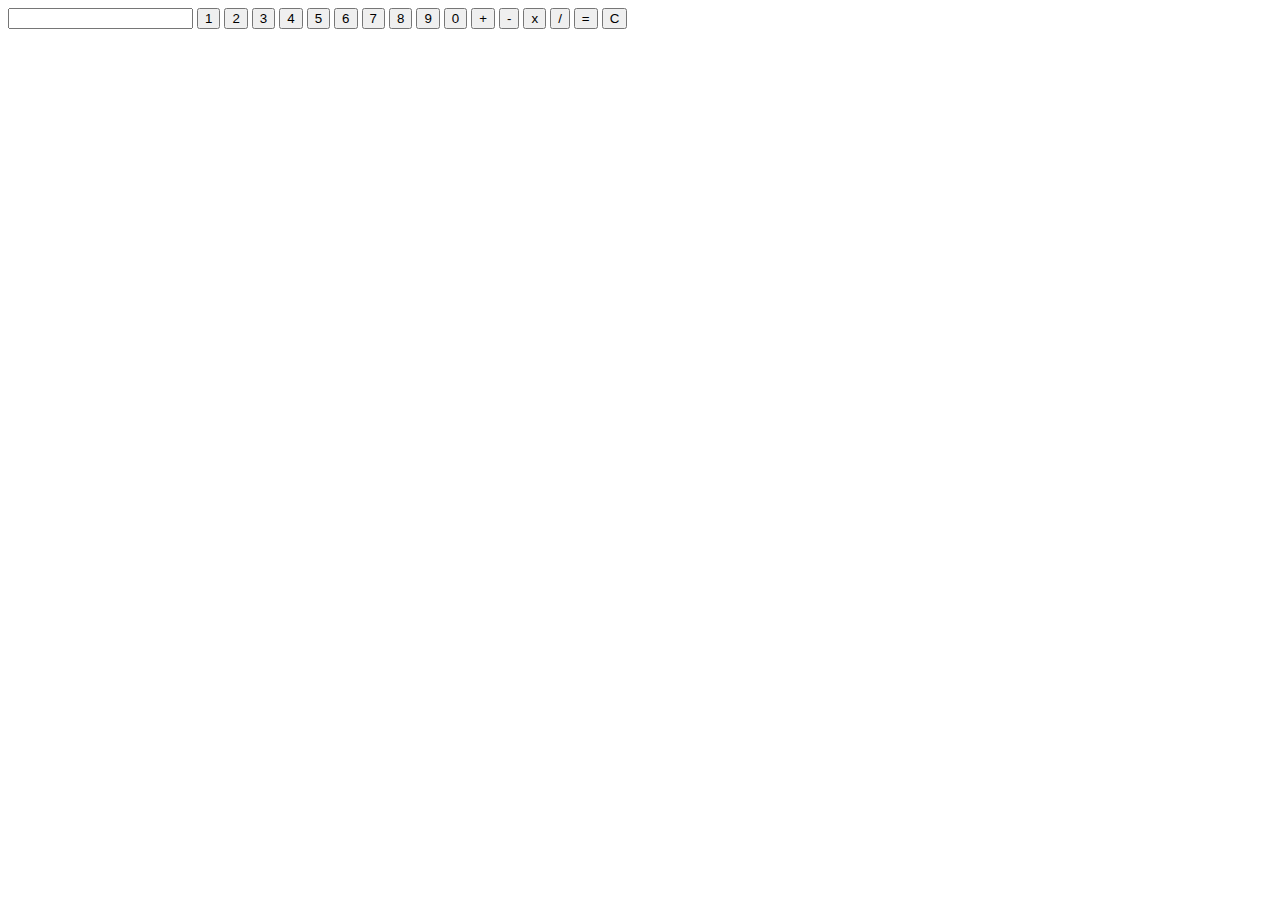
<file: Prototype-2/index.html>
<!DOCTYPE html>
<html lang="en">

<head>
    <meta charset="UTF-8">
    <meta http-equiv="X-UA-Compatible" content="IE=edge">
    <meta name="viewport" content="width=device-width, initial-scale=1.0">
    <title>Calculater</title>
</head>

<body>
    <div class="box">
        <input type="text" id="display">
        <button onclick="onClickNumber(1)">1</button>
        <button onclick="onClickNumber(2)">2</button>
        <button onclick="onClickNumber(3)">3</button>
        <button onclick="onClickNumber(4)">4</button>
        <button onclick="onClickNumber(5)">5</button>
        <button onclick="onClickNumber(6)">6</button>
        <button onclick="onClickNumber(7)">7</button>
        <button onclick="onClickNumber(8)">8</button>
        <button onclick="onClickNumber(9)">9</button>
        <button onclick="onClickNumber(0)">0</button>
        <button onclick="onClickOperation('+')">+</button>
        <button onclick="onClickOperation('-')">-</button>
        <button onclick="onClickOperation('*')">x</button>
        <button onclick="onClickOperation('/')">/</button>
        <button onclick="equal()">=</button>
        <button onclick="resetValues()">C</button>
    </div>


    <script src="calculatrice.js"></script>
    <script src="main.js"></script>
</body>

</html>
</file>
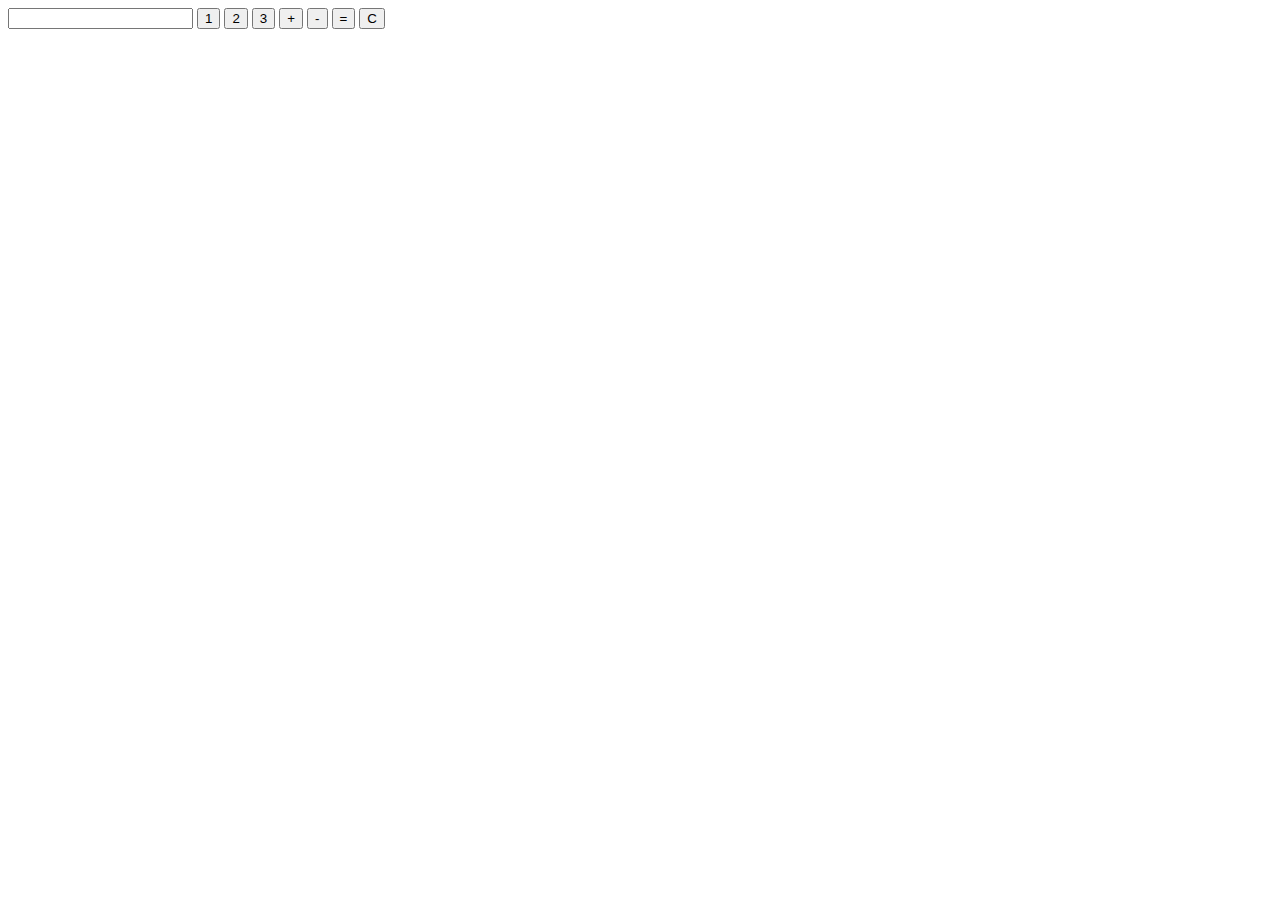
<file: Prototype-Live-Coding/index.html>
<!DOCTYPE html>
<html lang="en">
<head>
    <meta charset="UTF-8">
    <meta http-equiv="X-UA-Compatible" content="IE=edge">
    <meta name="viewport" content="width=device-width, initial-scale=1.0">
  
    <title>Document</title>
</head>
<body>
     <input type="text" id="display">
     <button onclick="Cliquezsurlenombre(1)">1</button>
     <button onclick="Cliquezsurlenombre(2)">2</button>
     <button onclick="Cliquezsurlenombre(3)">3</button>
     <button onclick="Operation('+')">+</button>
     <button onclick="Operation('-')">-</button>
     <button onclick="Equal()">=</button>
     <button onclick="init()">C</button>

     <script src="java.js"></script>
     
</body>
</html>
</file>
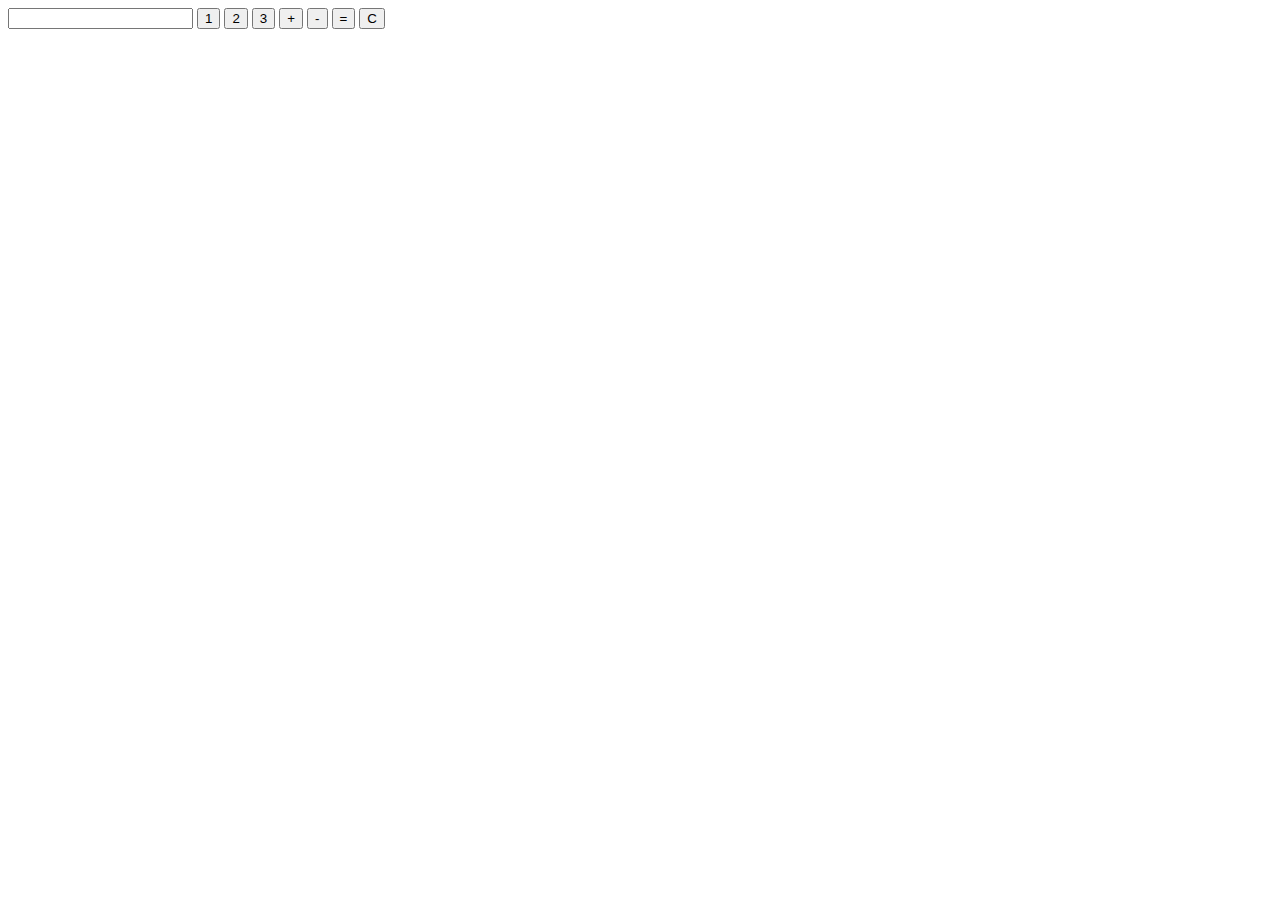
<file: Prototype/index.html>
<!DOCTYPE html>
<html lang="en">
<head>
    <meta charset="UTF-8">
    <meta http-equiv="X-UA-Compatible" content="IE=edge">
    <meta name="viewport" content="width=device-width, initial-scale=1.0">
    <title>Prototype-1 calculatrice</title>
    <script src="Calculatrice.js"></script>
</head>
<body>
    <input type="text" id="display">
    <button onclick="Cliquezsurnombre(1)">1</button>
    <button onclick="Cliquezsurnombre(2)">2</button>
    <button onclick="Cliquezsurnombre(3)">3</button>
    <button onclick="Operation('+')">+</button>
    <button onclick="Operation('-')">-</button>
    <button onclick="Equal()">=</button>
    <button onclick="Init()">C</button>
</body>
</html>
</file>
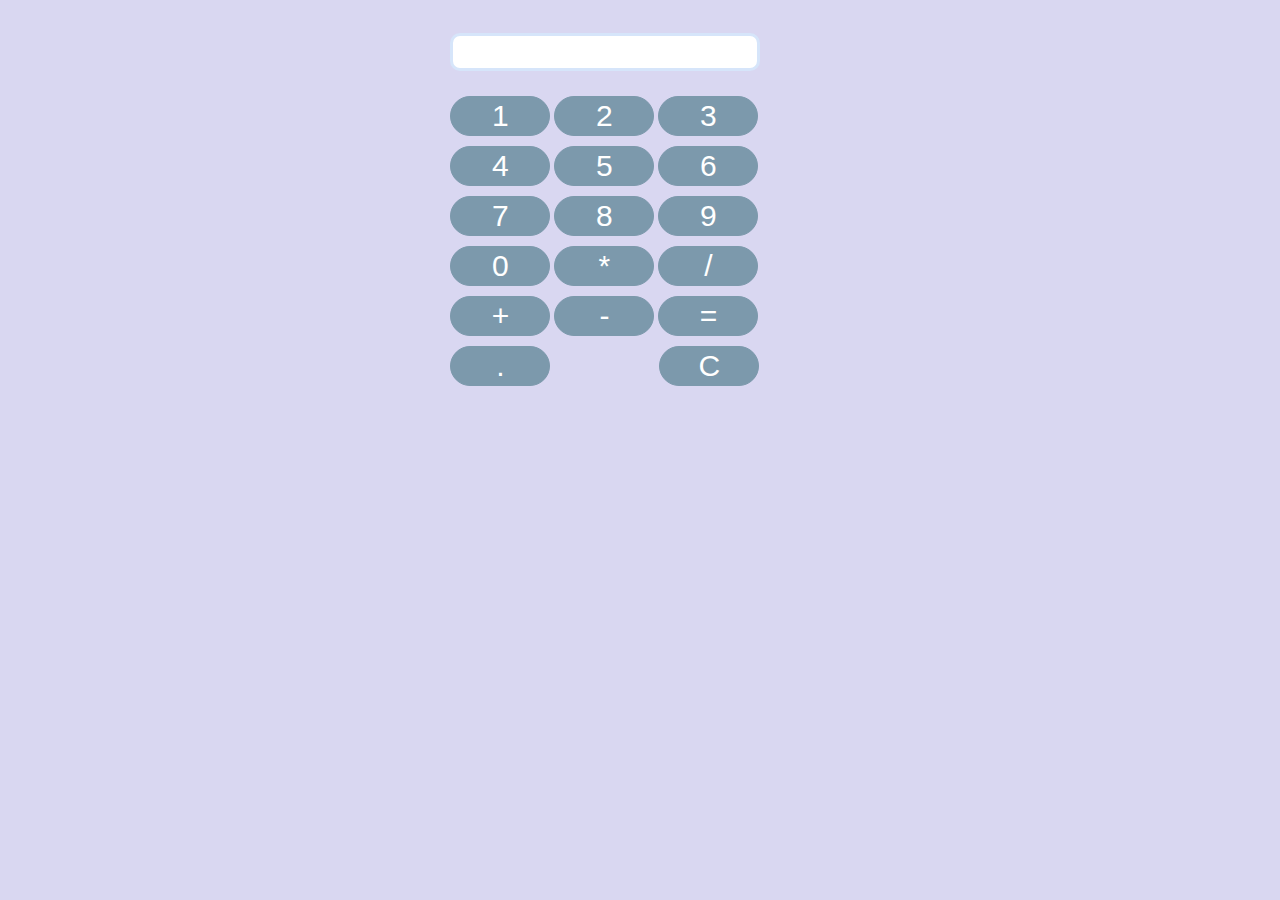
<file: réalisation/index.html>
<!DOCTYPE html>
<html lang="fr">
<head>
    <meta charset="UTF-8">
    <meta http-equiv="X-UA-Compatible" content="IE=edge">
    <meta name="viewport" content="width=device-width, initial-scale=1.0">
    <title>Prototype calculatrice</title>
    <script src="script.js"></script>
    <link rel="stylesheet" href="style.Css">
</head>
<body>
    <div>
<div class="afficheur">
        <input type="text" id="afficheur">

    </div>
    <div class="btn" >
        
        <div class="button-1">
            <button onclick="OnClickNumber(1)">1</button>
            <button onclick="OnClickNumber(2)">2</button>
            <button onclick="OnClickNumber(3)">3</button>
        </div>
        <div  class="button-2">
            <button onclick="OnClickNumber(4)">4</button>
            <button onclick="OnClickNumber(5)">5</button>
            <button onclick="OnClickNumber(6)">6</button>
        </div>
        <div  class="button-3">
            <button onclick="OnClickNumber(7)">7</button>
            <button onclick="OnClickNumber(8)">8</button>
            <button onclick="OnClickNumber(9)">9</button>
           
        </div>
        <div  class="button-4">
            <button onclick="OnClickNumber(0)">0</button>
            <button onclick="Operation('*')">*</button>
            <button onclick="Operation('/')">/</button>
        </div>
        <div  class="button">
            <button onclick="Operation('+')">+</button>
            <button onclick="Operation('-')">-</button>
            <button onclick="Equal()">=</button>
            <button onclick="OnClickNumber('.')">.</button>
           
            <button class="C" onclick="claire()">C</button>
        </div>
       
        
    
        
    </div>
    </div>
    
    
</body>
</html>
</file>
<file: réalisation/style.Css>
*{
    background-color: #D9D7F1;
}


input{
    font-size: 20px;
   
}
.btn {
    display: block;
    margin:0 auto;
    
    width: 30%;
    
}


.afficheur {
    display: block;
    margin:0 auto;
    padding:25px;
    width: 30%;
    

}
.afficheur input{
    width: 300px;
    height: 30px;
    border-radius: 10px;
   border: 3px solid #D6E5FA;
   background-color: #ffffff;
}
button{
    width: 100px;
    height: 40px;
    border: 1px solid #7C99AC;
    border-radius: 60px;
    margin-bottom: 10px;
    font-size: 30px;
    background-color: #7C99AC;
    color: #fff;
}
button:hover{
    background-color: #D6E5FA;
}
.C{
    margin-left: 105px;
    background-color: #7C99AC;
}

@media only screen and(min-width:700px) {
    
}
</file>
